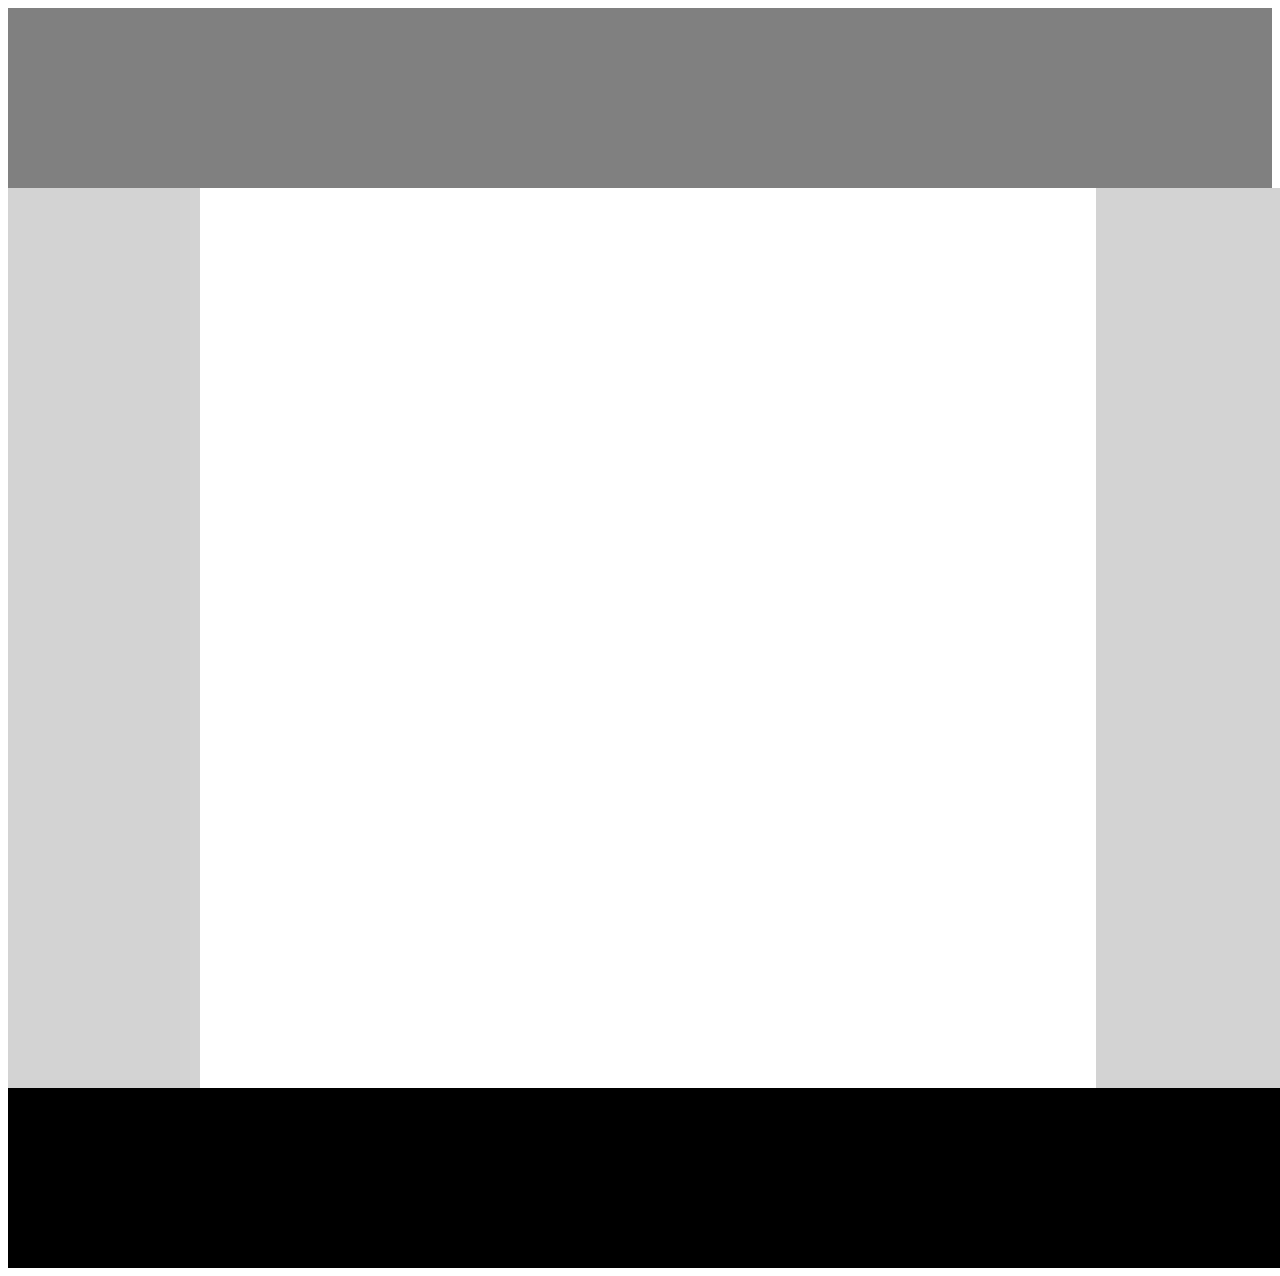
<file: drill-1/index.html>
<!DOCTYPE html>
<html lang="en">
<head>
    <meta charset="UTF-8">
    <meta http-equiv="X-UA-Compatible" content="IE=edge">
    <meta name="viewport" content="width=device-width, initial-scale=1.0">
    <title>F27-first-drill</title>
    <link rel="stylesheet" href="index.css">
</head>
<body>
    <header class="head">

    </header>
    <main class="main">
        <div class="div"></div>
        <div class="div"></div>
    </main>
    <footer class="foot">

    </footer>
    
</body>
</html>
</file>
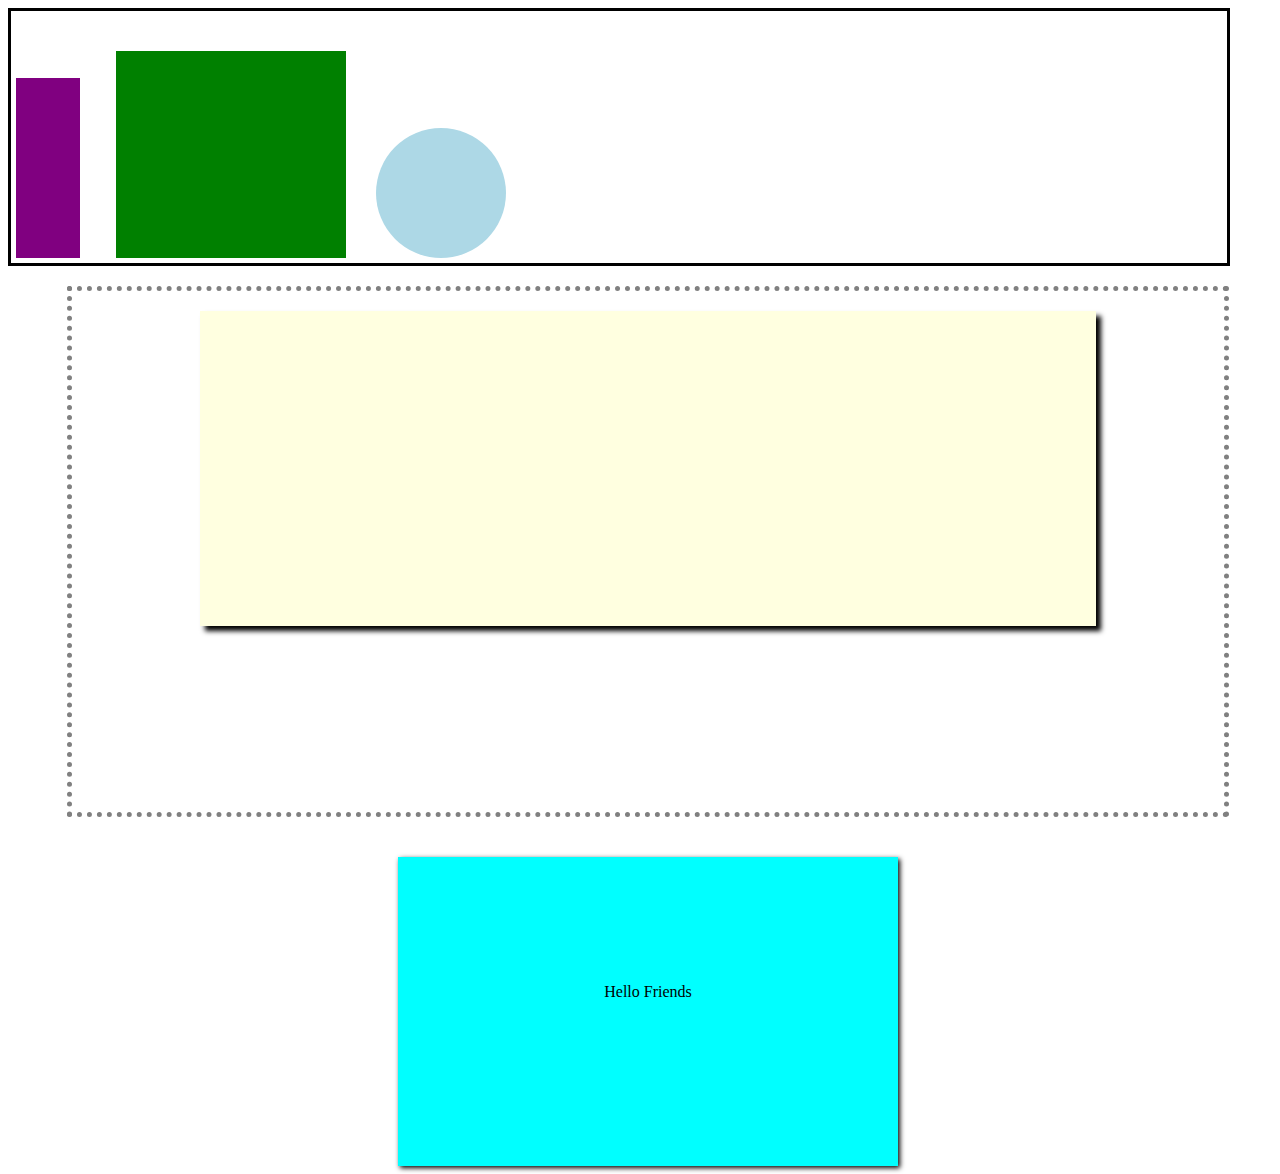
<file: drill-2/index.html>
<!DOCTYPE html>
<html lang="en">
<head>
    <meta charset="UTF-8">
    <meta http-equiv="X-UA-Compatible" content="IE=edge">
    <meta name="viewport" content="width=device-width, initial-scale=1.0">
    <title>Document</title>
    <link rel="stylesheet" href="index.css">
</head>
<body>
    <header>
            <div id="rect-tall"></div>
            <div id="rect-wide"></div>
            <div id="circle"></div>
    </header>
    <main class="main">
        <div class="main rect">
            <div class="main rect inner-rect"></div>
        </div>
        <div class="main text-box">
            <p id="txt">Hello Friends</p>
        </div>
    </main>
</body>
</html>
</file>
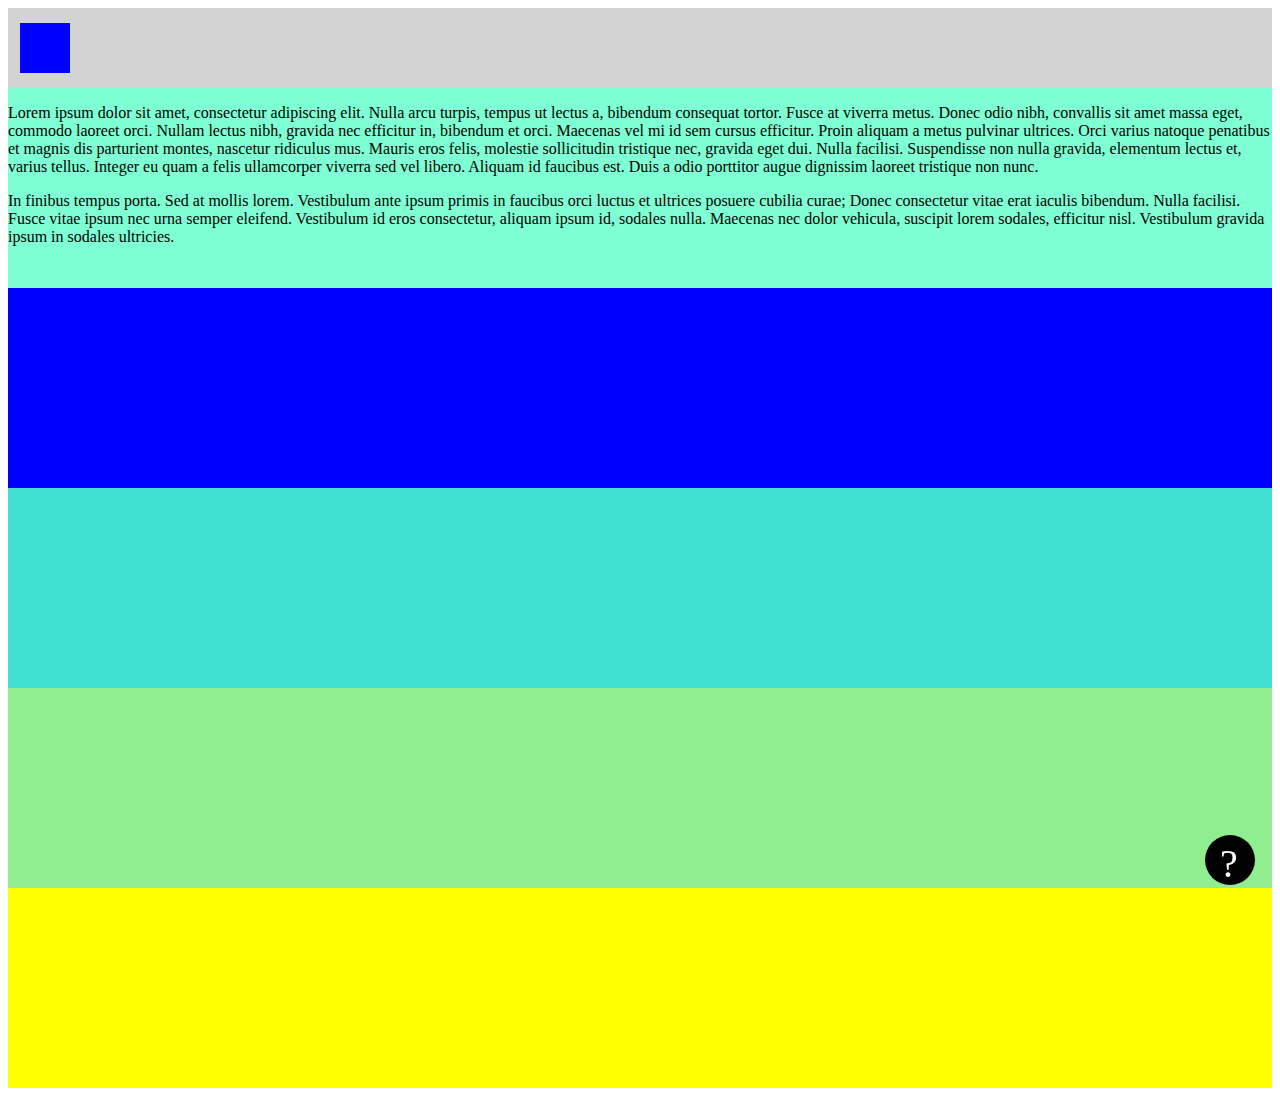
<file: drill-3/index.html>
<!-- be sure to look at the example gif as well -->
<!DOCTYPE html>
<html lang="en">
<head>
    <meta charset="UTF-8">
    <meta http-equiv="X-UA-Compatible" content="IE=edge">
    <meta name="viewport" content="width=device-width, initial-scale=1.0">
    <title>Drill-3</title>
    <link rel="stylesheet" href="index.css">
</head>
<body>
    <main class="main">
        <header class="head">
            <div class="head-square">

            </div>
            </header>
            <div class="txt">
            <p class="white">
                Lorem ipsum dolor sit amet, consectetur adipiscing elit. Nulla arcu turpis, tempus ut lectus a, bibendum 
                consequat tortor. Fusce at viverra metus. Donec odio nibh, convallis sit amet massa eget, commodo laoreet orci.
                 Nullam lectus nibh, gravida nec efficitur in, bibendum et orci. Maecenas vel mi id sem cursus efficitur. Proin 
                 aliquam a metus pulvinar ultrices. Orci varius natoque penatibus et magnis dis parturient montes, nascetur ridiculus
                  mus. Mauris eros felis, molestie sollicitudin tristique nec, gravida eget dui. Nulla facilisi. Suspendisse non nulla
                   gravida, elementum lectus et, varius tellus. Integer eu quam a felis ullamcorper viverra sed vel libero. Aliquam id 
                   faucibus est. Duis a odio porttitor augue dignissim laoreet tristique non nunc.
            </p>

            <p>
                In finibus tempus porta. Sed at mollis lorem. Vestibulum ante ipsum primis in faucibus orci luctus et ultrices posuere 
                cubilia curae; Donec consectetur vitae erat iaculis bibendum. Nulla facilisi. Fusce vitae ipsum nec urna semper eleifend.
                 Vestibulum id eros consectetur, aliquam ipsum id, sodales nulla. Maecenas nec dolor vehicula, suscipit lorem sodales, 
                 efficitur nisl. Vestibulum gravida ipsum in sodales ultricies.
            </p>
            </div>
            <div class="blue"></div>
            <div class="turqouise"></div>
            <div class="light-green"></div>
            <div class="yellow">
                <div class="icon">
                    <span>?</span>
                </div>
            </div>
        
    </main>
</body>
</html>
</file>
<file: drill-1/index.css>
.head{
    background-color: grey ;
    height: 20vh;
    z-index: 1;
}
.main{
    width: 100vw;
    display: flex;
    justify-content: space-between;
}
.div{
    width: 15vw;
    height: 100vh;
    z-index: 0;
    background-color: lightgrey;
}
.foot{
    width: 100vw;
    height: 20vh;
    background-color: black;
    position: relative;
    bottom: 0px;
    left: 0px;
}
</file>
<file: drill-2/index.css>
header{
    width: 95vw;
    border: 3px solid black;
    height: 28vh;
    display: flex;
    justify-content: space-between;
    position: relative;
    
}
#rect-tall{
    width: 5vw;
    background-color: purple;
    height: 20vh;
    position: absolute;
    bottom: 0px;
    margin: 5px;
}
#rect-wide{
    width: 18vw;
    background-color: green;
    height: 23vh;
    position: absolute;
    bottom: 0px;
    left: 100px;
    margin: 5px;
}
#circle{
    height: 130px;
    width: 130px;
    background-color: lightblue;
    position: absolute;
    bottom: 0px;
    left: 360px;
    border-radius: 100px;
    margin: 5px;
}
.main{
    width: 100vw;
    height: 100vh;
    display: flex;
    justify-content: space-between;
    flex-direction: column;
    align-items: center;
    
    
}
.rect{
    width: 90vw;
    height: 75vh;
    border: 5px dotted gray;
    margin-top: 20px;
    margin-bottom: 20px;
    
    
}
.inner-rect{
    width: 70vw;
    height: 35vh;
    border: none;
    background-color: lightyellow;
    box-shadow: 5px 5px 5px;

}
.text-box{
 width: 500px;
 height: 400px;
 background-color: aqua;
 margin-top: 20px;
 align-items: center;
 position: relative;
 box-shadow: 2px 2px 5px;
}
#txt{
    position: absolute;
    top:110px
}
</file>
<file: drill-3/index.css>
.main{
    height: 1080px;
    display: flex;
    flex-direction: column;
}
.head{
    height:80px ;
    background-color: lightgrey;
    display: flex;
    align-items: center;
}
.head-square{
    width: 50px;
    height: 50px;
    background-color: blue;
    position: absolute;
    left: 20px;
}
.txt{
height: 200px;
background-color: aquamarine;
}
.blue{
    height: 200px;
    background-color: blue;
}
.turqouise{
    height: 200px;
    background-color: turquoise;
}
.light-green{
    height: 200px;
    background-color: lightgreen;
}
.yellow{
    height: 200px;
    background-color: yellow;
    
}
.icon{
    width: 50px;
    height: 50px;
    background-color: black;
    color: white;
    font-size: 40px;
    border-radius: 100px;
    position: fixed;
    right: 25px;
    bottom: 15px;

}
.icon > span{
    position: absolute;
    left: 15px;
    top: 5px;
}
</file>
